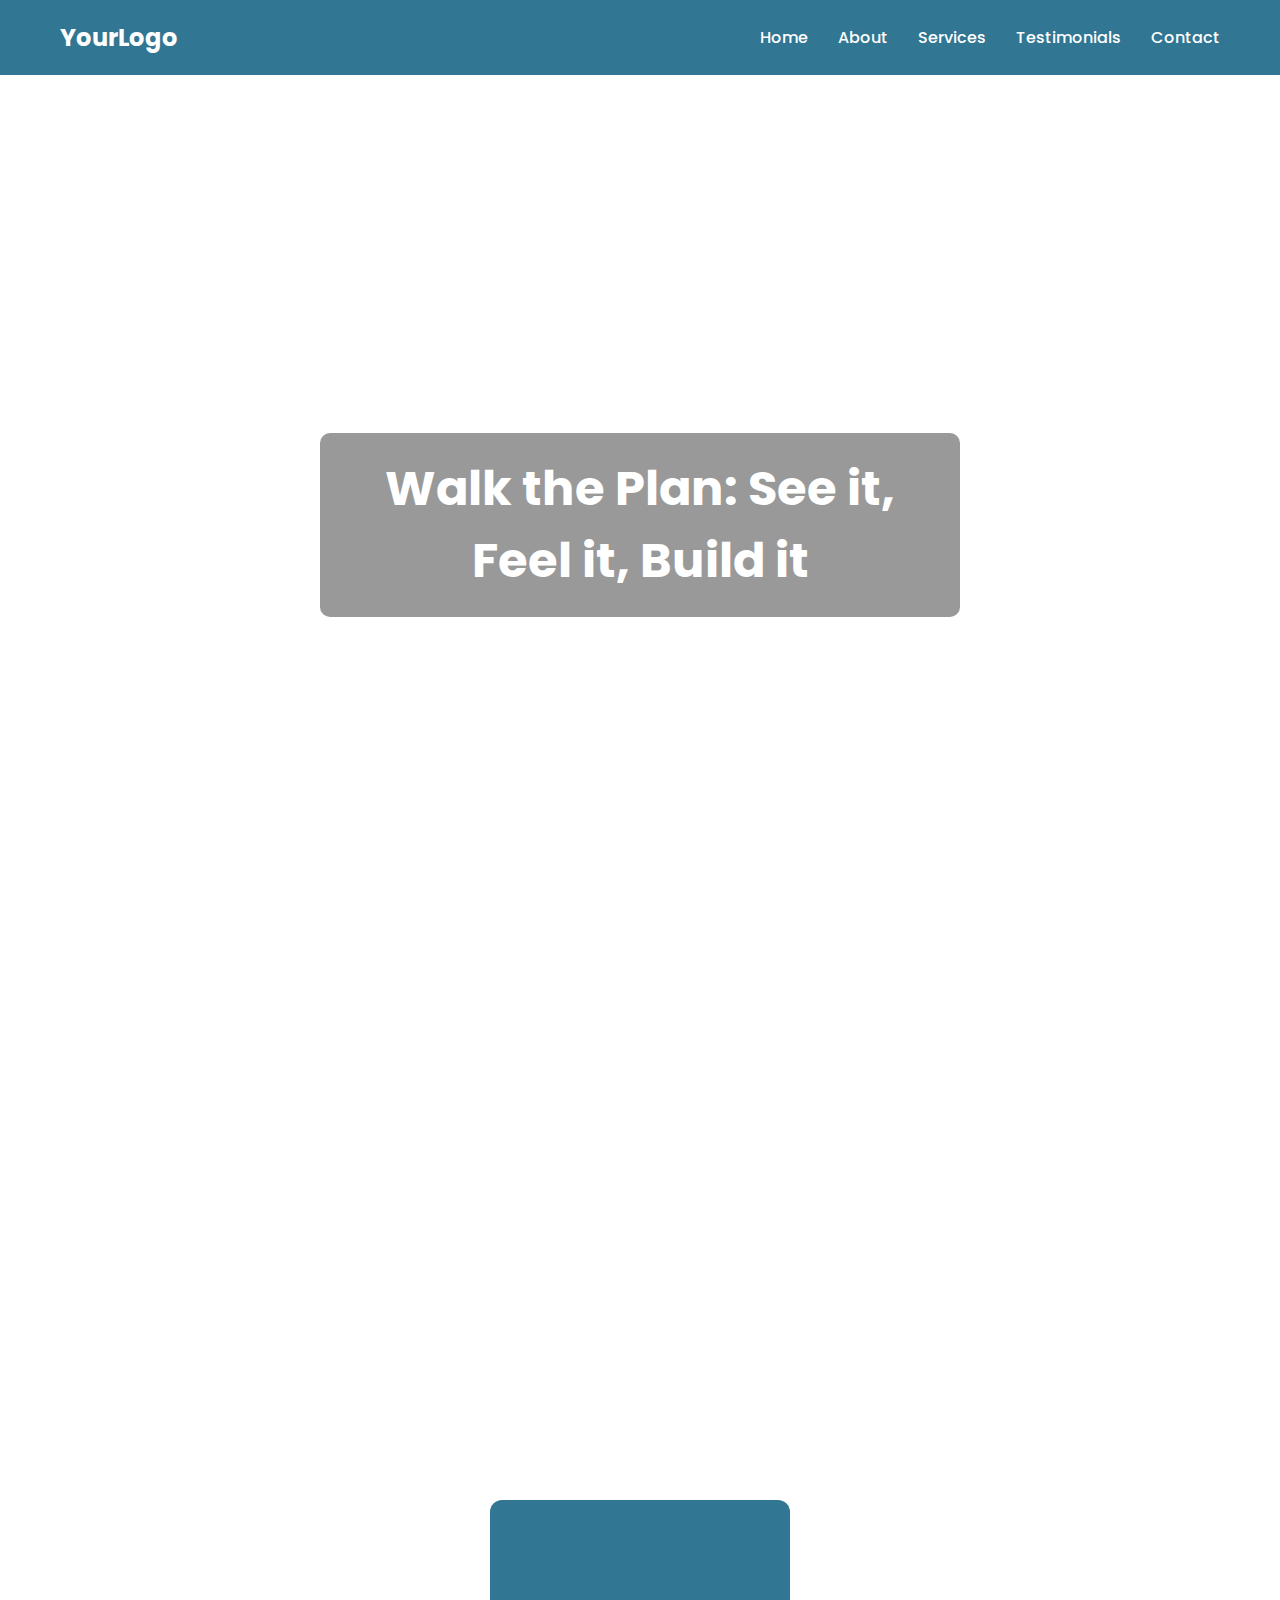
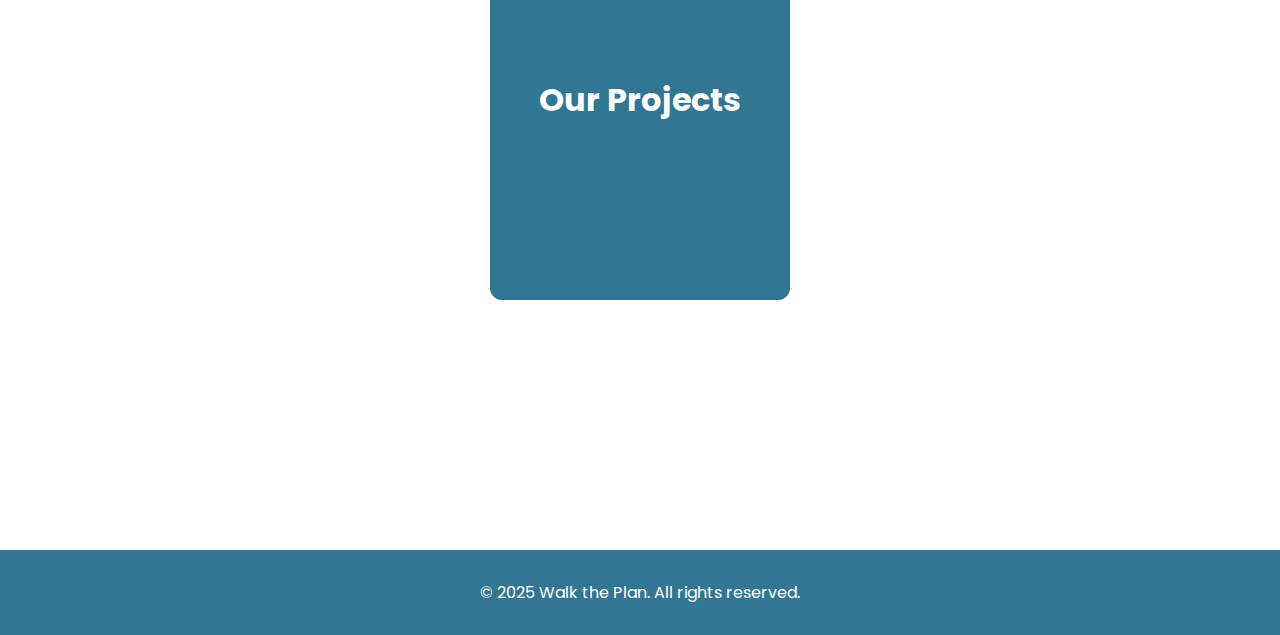
<file: index.html>
<!DOCTYPE html>
<html lang="en">
<head>
  <meta charset="UTF-8" />
  <meta name="viewport" content="width=device-width, initial-scale=1.0" />
  <title>Home | Your Business</title>
  <link rel="preconnect" href="https://fonts.googleapis.com" />
  <link rel="preconnect" href="https://fonts.gstatic.com" crossorigin />
  <link href="https://fonts.googleapis.com/css2?family=Poppins:wght@300;500;700&display=swap" rel="stylesheet" />
  <link rel="stylesheet" href="https://unpkg.com/aos@2.3.1/dist/aos.css" />
  <style>
    :root {
      --primary: #317692;
      --white: #ffffff;
      --text-on-white: #317692;
      --text-on-primary: #ffffff;
    }

    * {
      margin: 0;
      padding: 0;
      box-sizing: border-box;
    }

    body {
      font-family: 'Poppins', sans-serif;
      background: var(--white);
      color: var(--text-on-white);
      overflow-x: hidden;
    }

    header {
      background: var(--primary);
      color: var(--text-on-primary);
      padding: 20px 60px;
      display: flex;
      justify-content: space-between;
      align-items: center;
    }

    .logo {
      font-size: 1.5rem;
      font-weight: 700;
    }

    nav ul {
      display: flex;
      list-style: none;
      gap: 30px;
    }

    nav a {
      color: var(--text-on-primary);
      text-decoration: none;
      font-weight: 500;
    }

    .hero {
      position: relative;
      width: 100%;
      height: 100vh;
      overflow: hidden;
    }

    .hero video {
      width: 100%;
      height: 100%;
      object-fit: cover;
    }

    .hero-text {
      position: absolute;
      top: 50%;
      left: 50%;
      transform: translate(-50%, -50%);
      color: var(--white);
      text-align: center;
      background: rgba(0, 0, 0, 0.4);
      padding: 20px 40px;
      border-radius: 10px;
    }

    .hero-text h1 {
      font-size: 3rem;
      font-weight: 700;
    }

    .section {
      padding: 80px 20px;
      text-align: center;
    }

    .section h2 {
      font-size: 2.5rem;
      color: var(--primary);
      margin-bottom: 30px;
    }

    .projects-scroll {
      height: 100vh;
      display: flex;
      align-items: center;
      justify-content: center;
      position: relative;
      perspective: 1000px;
    }

    .project-box {
      width: 300px;
      height: 400px;
      background: var(--primary);
      color: var(--white);
      display: flex;
      align-items: center;
      justify-content: center;
      font-size: 2rem;
      font-weight: bold;
      border-radius: 12px;
      transform-style: preserve-3d;
      transition: transform 1s ease, width 1s ease, height 1s ease;
    }

    .project-box.fullscreen {
      width: 100vw;
      height: 100vh;
      font-size: 4rem;
      border-radius: 0;
    }

    footer {
      background: var(--primary);
      color: var(--white);
      padding: 30px;
      text-align: center;
    }
  </style>
</head>
<body>
  <header>
    <div class="logo">YourLogo</div>
    <nav>
  <ul>
    <li><a href="index.html">Home</a></li>
    <li><a href="about.html">About</a></li>
    <li><a href="services.html">Services</a></li>
    <li><a href="testimonials.html">Testimonials</a></li>
    <li><a href="contact.html">Contact</a></li>
  </ul>
</nav>

  </header>

  <section class="hero">
    <video autoplay muted loop>
      <source src="https://cdn.prod.website-files.com/604e73f890597584ceceb4e7/625376853366043578477a76_BG%20Video-transcode.mp4" type="video/mp4">
    </video>
    <div class="hero-text">
      <h1>Walk the Plan: See it, Feel it, Build it</h1>
    </div>
  </section>

  <section class="section" data-aos="fade-up">
    <h2>Welcome to Walk the Plan</h2>
    <p>We deliver innovation, design, and functionality into your living and working spaces.</p>
  </section>

  <div class="projects-scroll">
    <div class="project-box" id="projectBox">
      Our Projects
    </div>
  </div>

  <footer>
    <p>&copy; 2025 Walk the Plan. All rights reserved.</p>
  </footer>

  <script src="https://unpkg.com/aos@2.3.1/dist/aos.js"></script>
  <script>
    AOS.init();

    const projectBox = document.getElementById('projectBox');
    let isFullScreen = false;

    window.addEventListener('scroll', () => {
      const scrollPos = window.scrollY;
      if (scrollPos > window.innerHeight * 0.8 && !isFullScreen) {
        projectBox.style.transform = 'rotateY(360deg)';
        setTimeout(() => projectBox.classList.add('fullscreen'), 600);
        isFullScreen = true;
      } else if (scrollPos < window.innerHeight * 0.5 && isFullScreen) {
        projectBox.classList.remove('fullscreen');
        setTimeout(() => {
          projectBox.style.transform = 'rotateY(0deg)';
        }, 600);
        isFullScreen = false;
      }
    });
  </script>
</body>
</html>
</file>
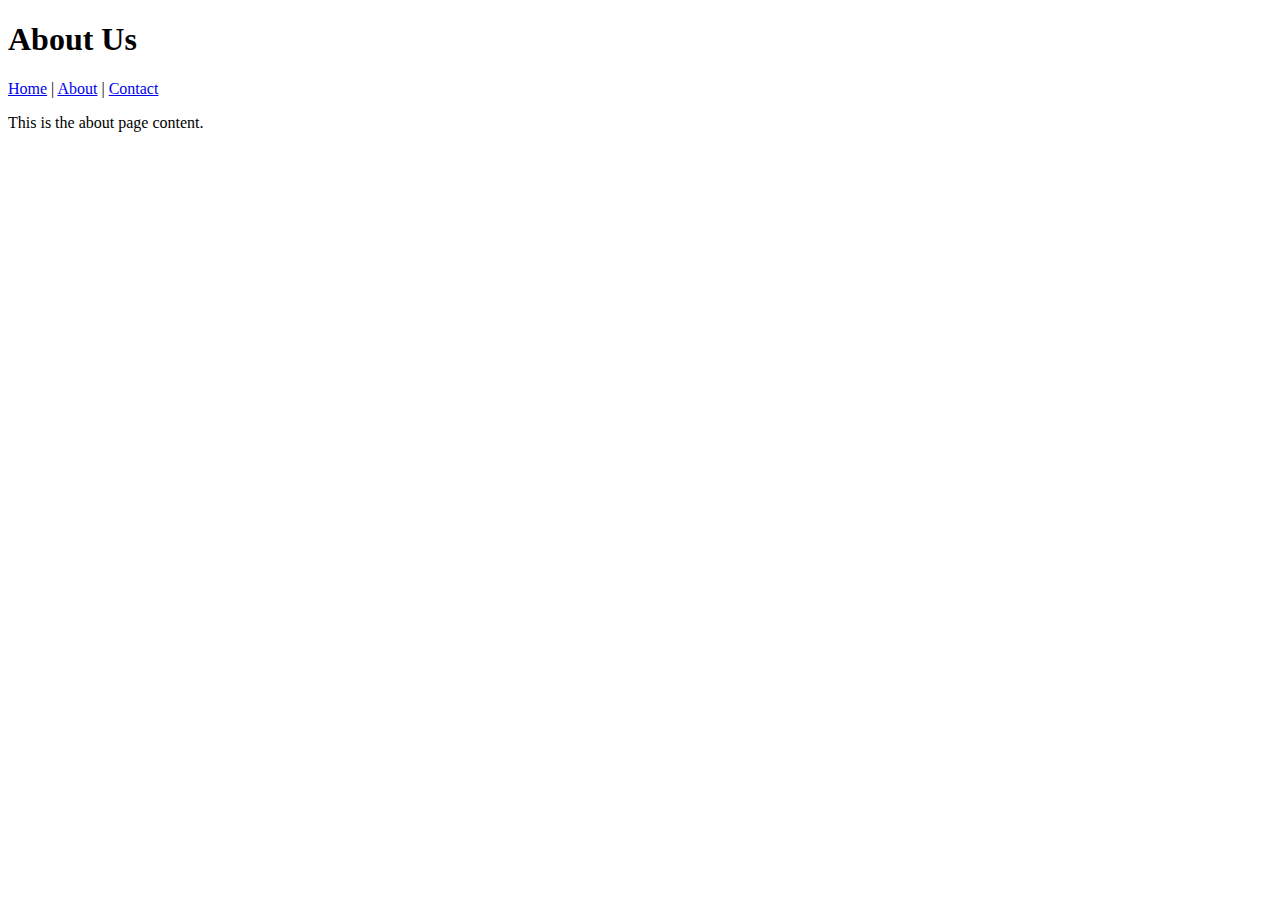
<file: about us.html>
<!DOCTYPE html>
<html lang="en">
<head>
  <meta charset="UTF-8" />
  <title>About</title>
  <link rel="stylesheet" href="style.css" />
</head>
<body>
  <h1>About Us</h1>
  <nav>
    <a href="index.html">Home</a> |
    <a href="about.html">About</a> |
    <a href="contact.html">Contact</a>
  </nav>
  <p>This is the about page content.</p>
</body>
</html>
</file>
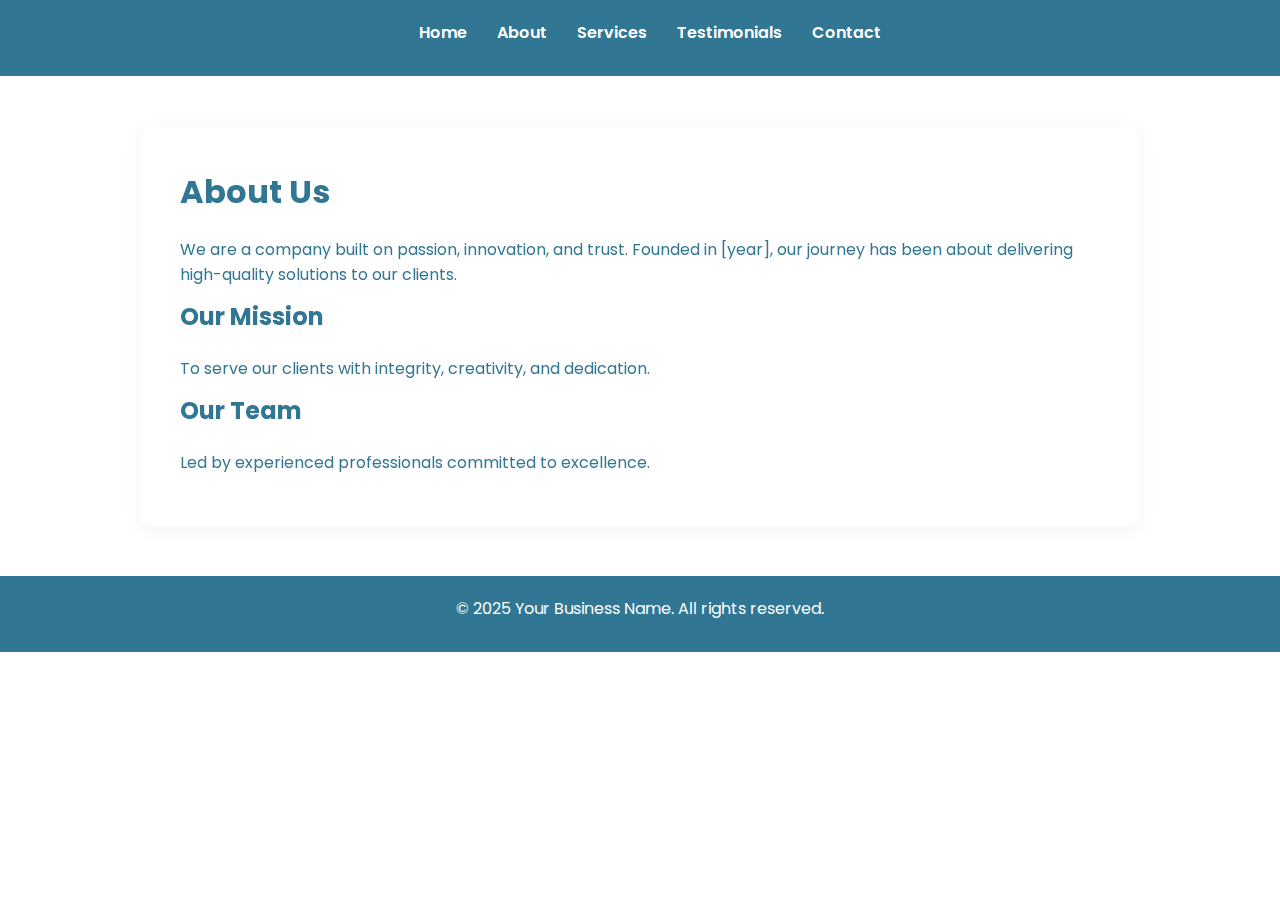
<file: about.html>
<!DOCTYPE html>
<html lang="en">
<head>
  <meta charset="UTF-8">
  <meta name="viewport" content="width=device-width, initial-scale=1.0">
  <title>About | Your Business Name</title>
  <link href="https://fonts.googleapis.com/css2?family=Poppins:wght@400;600&display=swap" rel="stylesheet">
  <link href="https://unpkg.com/aos@2.3.1/dist/aos.css" rel="stylesheet">
  <link rel="stylesheet" href="style.css">
  <style>
    :root {
      --primary: #317692;
      --white: #ffffff;
      --text-on-white: #317692;
      --text-on-primary: #ffffff;
    }

    * {
      margin: 0;
      padding: 0;
      box-sizing: border-box;
    }

    body {
      font-family: 'Poppins', sans-serif;
      background-color: var(--white);
      color: var(--text-on-white);
      line-height: 1.6;
    }

    header {
      background-color: var(--primary);
      padding: 20px 0;
    }

    nav ul {
      list-style: none;
      display: flex;
      justify-content: center;
      gap: 30px;
      flex-wrap: wrap;
    }

    nav a {
      color: var(--text-on-primary);
      text-decoration: none;
      font-weight: 600;
    }

    nav a:hover {
      text-decoration: underline;
    }

    section {
      max-width: 1000px;
      margin: 50px auto;
      padding: 40px;
      background: var(--white);
      border-radius: 10px;
      box-shadow: 0 4px 20px rgba(0, 0, 0, 0.05);
    }

    h1, h2 {
      color: var(--primary);
      margin-bottom: 20px;
    }

    p, li {
      margin-bottom: 10px;
    }

    ul {
      padding-left: 20px;
    }

    .btn {
      display: inline-block;
      margin-top: 20px;
      padding: 12px 28px;
      background-color: var(--primary);
      color: var(--text-on-primary);
      border: none;
      border-radius: 6px;
      text-decoration: none;
      font-weight: 600;
      transition: background 0.3s ease;
    }

    .btn:hover {
      background-color: #265a6c;
    }

    footer {
      background-color: var(--primary);
      color: var(--text-on-primary);
      text-align: center;
      padding: 20px;
    }

    @media (max-width: 768px) {
      nav ul {
        flex-direction: column;
        align-items: center;
        gap: 15px;
      }

      section {
        padding: 25px;
        margin: 20px;
      }

      .btn {
        width: 100%;
        text-align: center;
      }
    }
  </style>
</head>
<body>

  <header>
    <nav>
      <ul>
        <li><a href="index.html">Home</a></li>
        <li><a href="about.html">About</a></li>
        <li><a href="services.html">Services</a></li>
        <li><a href="testimonials.html">Testimonials</a></li>
        <li><a href="contact.html">Contact</a></li>
      </ul>
    </nav>
  </header>

  <section data-aos="fade-up">
    <h1>About Us</h1>
    <p>We are a company built on passion, innovation, and trust. Founded in [year], our journey has been about delivering high-quality solutions to our clients.</p>
    <h2>Our Mission</h2>
    <p>To serve our clients with integrity, creativity, and dedication.</p>
    <h2>Our Team</h2>
    <p>Led by experienced professionals committed to excellence.</p>
  </section>

  <footer>
    <p>&copy; 2025 Your Business Name. All rights reserved.</p>
  </footer>

  <script src="https://unpkg.com/aos@2.3.1/dist/aos.js"></script>
  <script>AOS.init();</script>
</body>
</html>
</file>
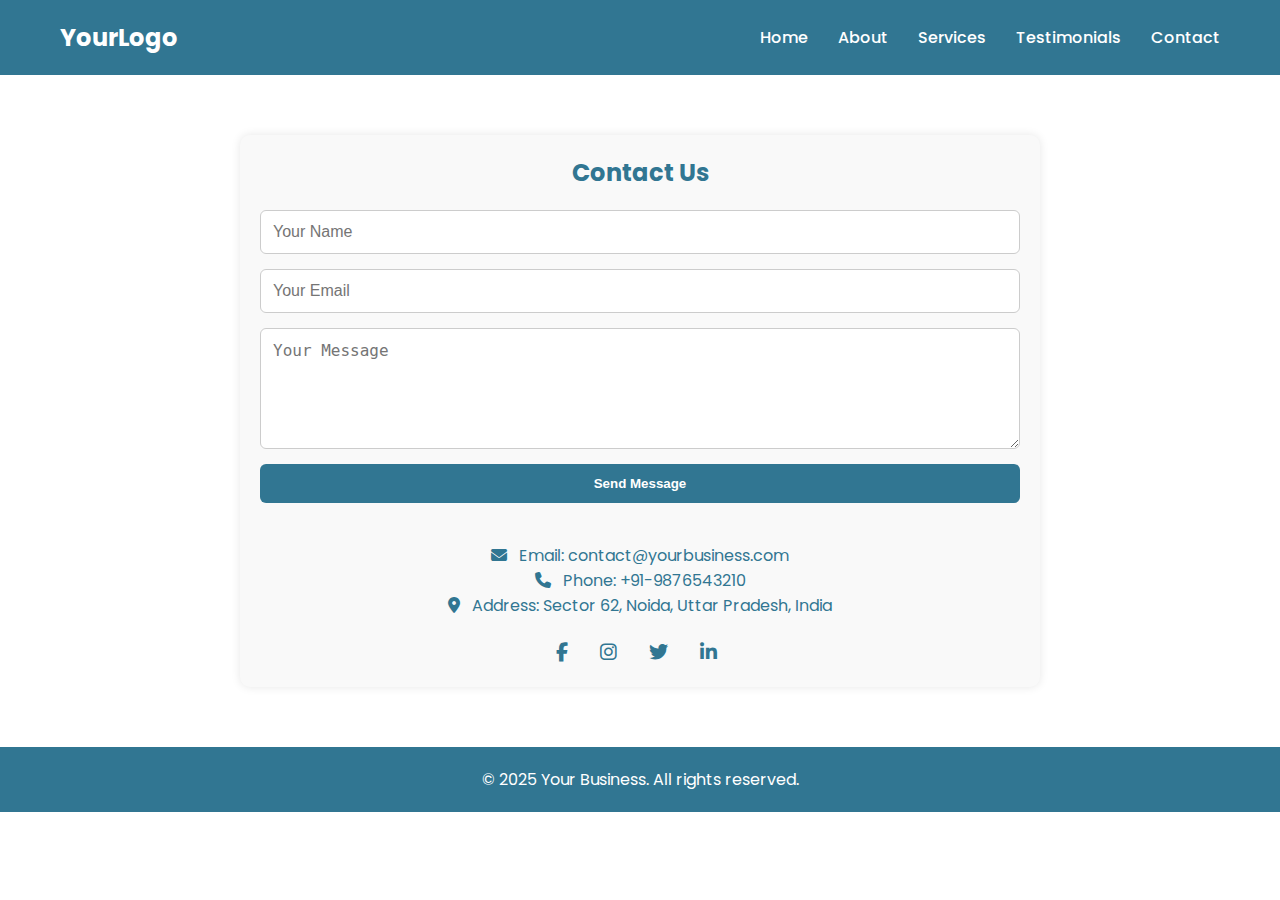
<file: contact us.html>
<!DOCTYPE html>
<html lang="en">
<head>
  <meta charset="UTF-8" />
  <meta name="viewport" content="width=device-width, initial-scale=1.0"/>
  <title>Contact | Your Business</title>
  
  <!-- Google Font -->
  <link href="https://fonts.googleapis.com/css2?family=Poppins:wght@300;500;700&display=swap" rel="stylesheet"/>

  <!-- Font Awesome for icons -->
  <link rel="stylesheet" href="https://cdnjs.cloudflare.com/ajax/libs/font-awesome/6.4.0/css/all.min.css" />

  <style>
    :root {
      --primary: #317692;
      --white: #ffffff;
      --text-on-white: #317692;
      --text-on-primary: #ffffff;
    }

    * {
      margin: 0;
      padding: 0;
      box-sizing: border-box;
    }

    body {
      font-family: 'Poppins', sans-serif;
      background: var(--white);
      color: var(--text-on-white);
    }

    header {
      background: var(--primary);
      color: var(--text-on-primary);
      padding: 20px 60px;
      display: flex;
      justify-content: space-between;
      align-items: center;
    }

    .logo {
      font-size: 1.5rem;
      font-weight: 700;
    }

    nav ul {
      display: flex;
      list-style: none;
      gap: 30px;
    }

    nav a {
      color: var(--text-on-primary);
      text-decoration: none;
      font-weight: 500;
    }

    .contact-section {
      max-width: 800px;
      margin: 60px auto;
      padding: 20px;
      background: #f9f9f9;
      border-radius: 10px;
      box-shadow: 0 0 10px rgba(0,0,0,0.1);
    }

    h2 {
      text-align: center;
      color: var(--primary);
      margin-bottom: 20px;
    }

    form {
      display: flex;
      flex-direction: column;
      gap: 15px;
    }

    input, textarea {
      padding: 12px;
      border: 1px solid #ccc;
      border-radius: 6px;
      font-size: 1rem;
    }

    button {
      padding: 12px;
      background-color: var(--primary);
      color: var(--white);
      border: none;
      border-radius: 6px;
      cursor: pointer;
      font-weight: 600;
    }

    button:hover {
      background-color: #255a6d;
    }

    .contact-info {
      text-align: center;
      margin-top: 40px;
      color: var(--primary);
      font-size: 1rem;
    }

    .contact-info i {
      margin-right: 8px;
    }

    .social-icons {
      margin-top: 20px;
    }

    .social-icons a {
      margin: 0 10px;
      color: var(--primary);
      font-size: 1.2rem;
      transition: 0.3s;
    }

    .social-icons a:hover {
      color: #1c4c59;
    }

    footer {
      background: var(--primary);
      color: var(--white);
      padding: 20px;
      text-align: center;
      margin-top: 60px;
    }
  </style>
</head>
<body>
  <header>
    <div class="logo">YourLogo</div>
    <nav>
      <ul>
        <li><a href="index.html">Home</a></li>
        <li><a href="about.html">About</a></li>
        <li><a href="services.html">Services</a></li>
        <li><a href="testimonials.html">Testimonials</a></li>
        <li><a href="contact.html">Contact</a></li>
      </ul>
    </nav>
  </header>

  <section class="contact-section">
    <h2>Contact Us</h2>
    <form>
      <input type="text" placeholder="Your Name" required />
      <input type="email" placeholder="Your Email" required />
      <textarea rows="5" placeholder="Your Message" required></textarea>
      <button type="submit">Send Message</button>
    </form>

    <div class="contact-info">
      <p><i class="fas fa-envelope"></i> Email: contact@yourbusiness.com</p>
      <p><i class="fas fa-phone"></i> Phone: +91-9876543210</p>
      <p><i class="fas fa-map-marker-alt"></i> Address: Sector 62, Noida, Uttar Pradesh, India</p>
      <div class="social-icons">
        <a href="#"><i class="fab fa-facebook-f"></i></a>
        <a href="#"><i class="fab fa-instagram"></i></a>
        <a href="#"><i class="fab fa-twitter"></i></a>
        <a href="#"><i class="fab fa-linkedin-in"></i></a>
      </div>
    </div>
  </section>

  <footer>
    <p>&copy; 2025 Your Business. All rights reserved.</p>
  </footer>
</body>
</html>
</file>
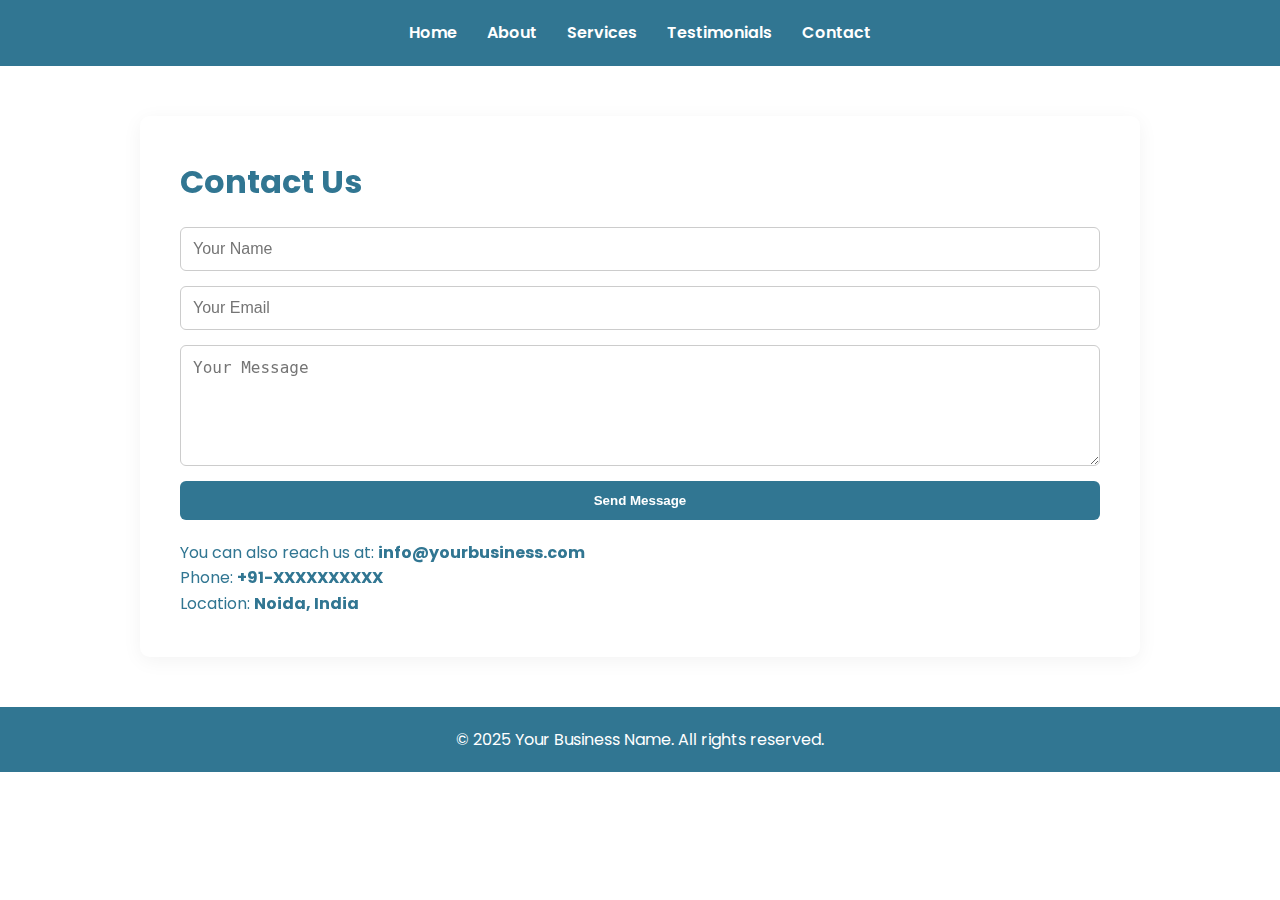
<file: contact.html>
<!DOCTYPE html>
<html lang="en">
<head>
  <meta charset="UTF-8">
  <meta name="viewport" content="width=device-width, initial-scale=1.0">
  <title>Contact | Your Business Name</title>
  <link href="https://fonts.googleapis.com/css2?family=Poppins:wght@400;600&display=swap" rel="stylesheet">
  <link href="https://unpkg.com/aos@2.3.1/dist/aos.css" rel="stylesheet">
  <link rel="stylesheet" href="style.css">
  <style>
    :root {
      --primary: #317692;
      --white: #ffffff;
      --text-on-white: #317692;
      --text-on-primary: #ffffff;
    }

    * {
      margin: 0;
      padding: 0;
      box-sizing: border-box;
    }

    body {
      font-family: 'Poppins', sans-serif;
      background-color: var(--white);
      color: var(--text-on-white);
      line-height: 1.6;
    }

    header {
      background-color: var(--primary);
      padding: 20px 0;
    }

    nav ul {
      list-style: none;
      display: flex;
      justify-content: center;
      gap: 30px;
      flex-wrap: wrap;
    }

    nav a {
      color: var(--text-on-primary);
      text-decoration: none;
      font-weight: 600;
    }

    nav a:hover {
      text-decoration: underline;
    }

    section {
      max-width: 1000px;
      margin: 50px auto;
      padding: 40px;
      background: var(--white);
      border-radius: 10px;
      box-shadow: 0 4px 20px rgba(0, 0, 0, 0.05);
    }

    h1, h2 {
      color: var(--primary);
      margin-bottom: 20px;
    }

    form {
      display: grid;
      gap: 15px;
    }

    input, textarea {
      padding: 12px;
      border: 1px solid #ccc;
      border-radius: 6px;
      font-size: 16px;
      width: 100%;
    }

    .btn {
      display: inline-block;
      padding: 12px 28px;
      background-color: var(--primary);
      color: var(--text-on-primary);
      border: none;
      border-radius: 6px;
      text-decoration: none;
      font-weight: 600;
      transition: background 0.3s ease;
      cursor: pointer;
    }

    .btn:hover {
      background-color: #265a6c;
    }

    footer {
      background-color: var(--primary);
      color: var(--text-on-primary);
      text-align: center;
      padding: 20px;
    }

    @media (max-width: 768px) {
      nav ul {
        flex-direction: column;
        align-items: center;
        gap: 15px;
      }

      section {
        padding: 25px;
        margin: 20px;
      }
    }
  </style>
</head>
<body>

  <header>
    <nav>
      <ul>
        <li><a href="index.html">Home</a></li>
        <li><a href="about.html">About</a></li>
        <li><a href="services.html">Services</a></li>
        <li><a href="testimonials.html">Testimonials</a></li>
        <li><a href="contact.html">Contact</a></li>
      </ul>
    </nav>
  </header>

  <section data-aos="fade-up">
    <h1>Contact Us</h1>
    <form>
      <input type="text" placeholder="Your Name" required>
      <input type="email" placeholder="Your Email" required>
      <textarea rows="5" placeholder="Your Message" required></textarea>
      <button type="submit" class="btn">Send Message</button>
    </form>
    <p style="margin-top: 20px;">You can also reach us at: <strong>info@yourbusiness.com</strong><br>Phone: <strong>+91-XXXXXXXXXX</strong><br>Location: <strong>Noida, India</strong></p>
  </section>

  <footer>
    <p>&copy; 2025 Your Business Name. All rights reserved.</p>
  </footer>

  <script src="https://unpkg.com/aos@2.3.1/dist/aos.js"></script>
  <script>AOS.init();</script>
</body>
</html>
</file>
<file: style.css>
.mission {
  padding: 100px 20px;
  background-color: var(--primary);
  color: var(--text-on-primary);
}

.mission-container {
  display: flex;
  flex-direction: column;
  gap: 40px;
  max-width: 1200px;
  margin: 0 auto;
}

@media(min-width: 768px) {
  .mission-container {
    flex-direction: row;
    align-items: center;
    justify-content: space-between;
  }
}

.mission-text {
  flex: 1;
}

.mission-text h2 {
  font-size: 2.5rem;
  margin-bottom: 20px;
  color: var(--text-on-primary);
}

.mission-text p {
  font-size: 1.1rem;
  margin-bottom: 20px;
}

.mission-text blockquote {
  font-style: italic;
  border-left: 5px solid var(--white);
  padding-left: 20px;
  margin: 0;
  color: var(--white);
}

.mission-media {
  flex: 1;
  text-align: center;
}

.mission-media img {
  max-width: 100%;
  border-radius: 12px;
}
</file>
